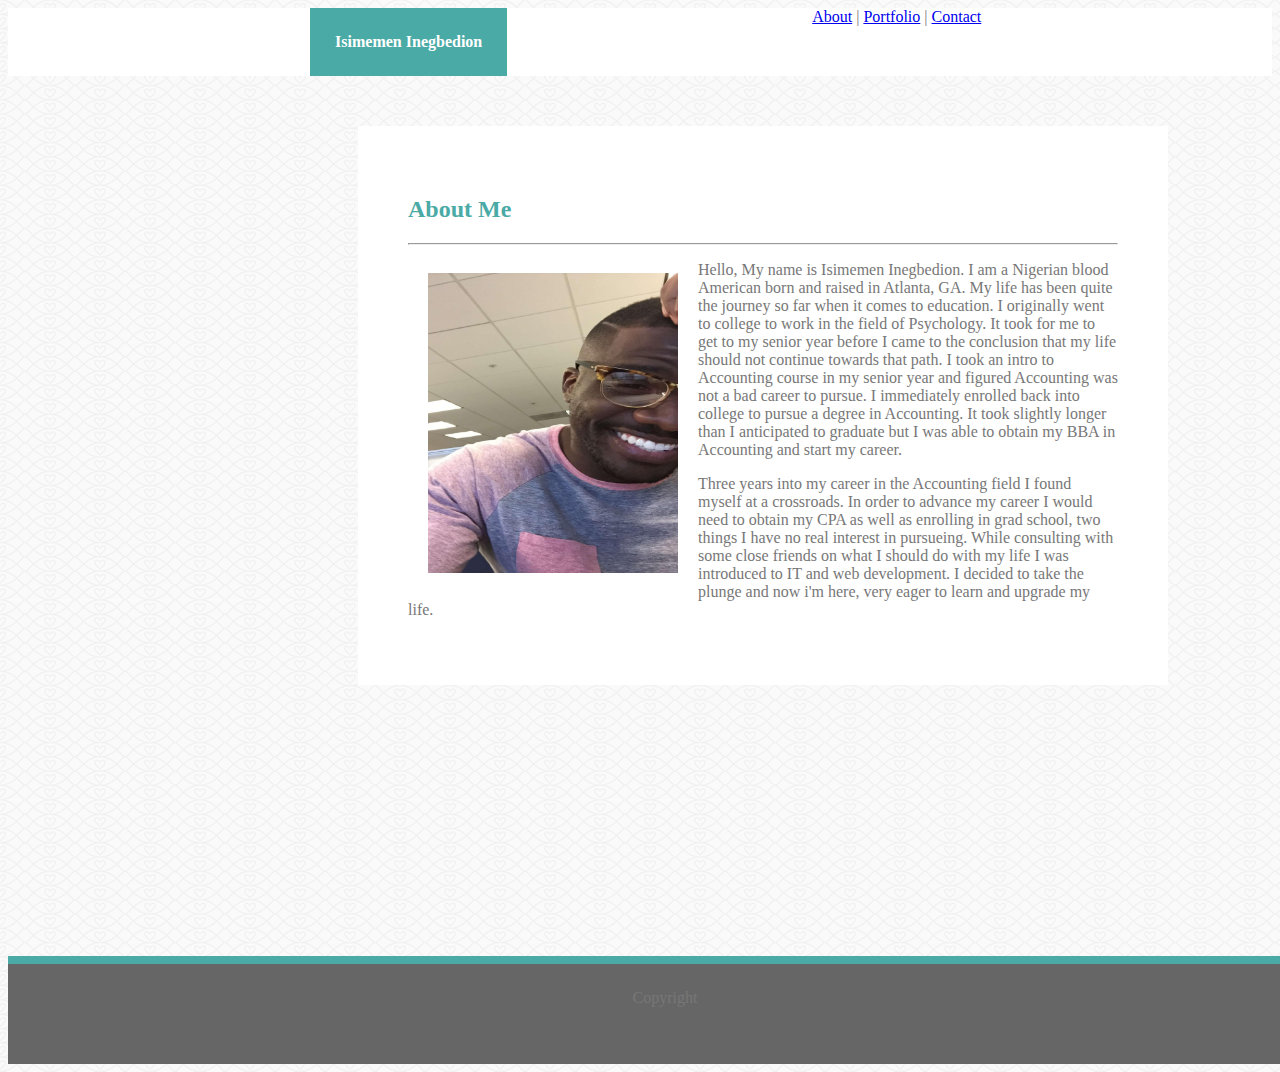
<file: index.html>
<!DOCTYPE html>
<html lang="en">
<head>
        <link rel="stylesheet" type="text/css" href="assets/css/style.css">
    <meta charset="UTF-8">
    <meta name="viewport" content="width=device-width, initial-scale=1.0">
    <meta http-equiv="X-UA-Compatible" content="ie=edge">
    <title>That Portfolio Though</title>
</head>
<body>

<header>
    <h1>Isimemen Inegbedion</h1>
<div class="Links">
<a href="index.html">About</a> | 
<a href="portfolio.html">Portfolio</a> |
<a href="contact.html">Contact</a>
</div>
</header>
<div class="content">

<div class="AboutMe">
<h2>About Me</h2>   
<hr>
<img id="MyFace" src="assets/images/My_Face.jpg">

        <p>Hello, My name is Isimemen Inegbedion. I am a Nigerian blood American born and raised in Atlanta, GA.
        My life has been quite the journey so far when it comes to education. I originally went to college
        to work in the field of Psychology. It took for me to get to my senior year before I came to the conclusion that my life should not 
        continue towards that path. I took an intro to Accounting course in my senior year and figured Accounting was not a bad career to pursue. 
        I immediately enrolled back into college to pursue a degree in Accounting.
        It took slightly longer than I anticipated to graduate but I was able to obtain my BBA in Accounting and start my career. 
        </p>
        <p>
        Three years into my career in the Accounting field I found myself at a crossroads. In order to advance my career I would need to obtain my CPA
        as well as enrolling in grad school, two things I have no real interest in pursueing. While consulting with some close friends on what I should do with my life I was introduced to
        IT and web development. I decided to take the plunge and now i'm here, very eager to learn and upgrade my life.
        </p>

</div>
</div>
<footer class="footer">Copyright</footer>
</body>

</html>
</file>
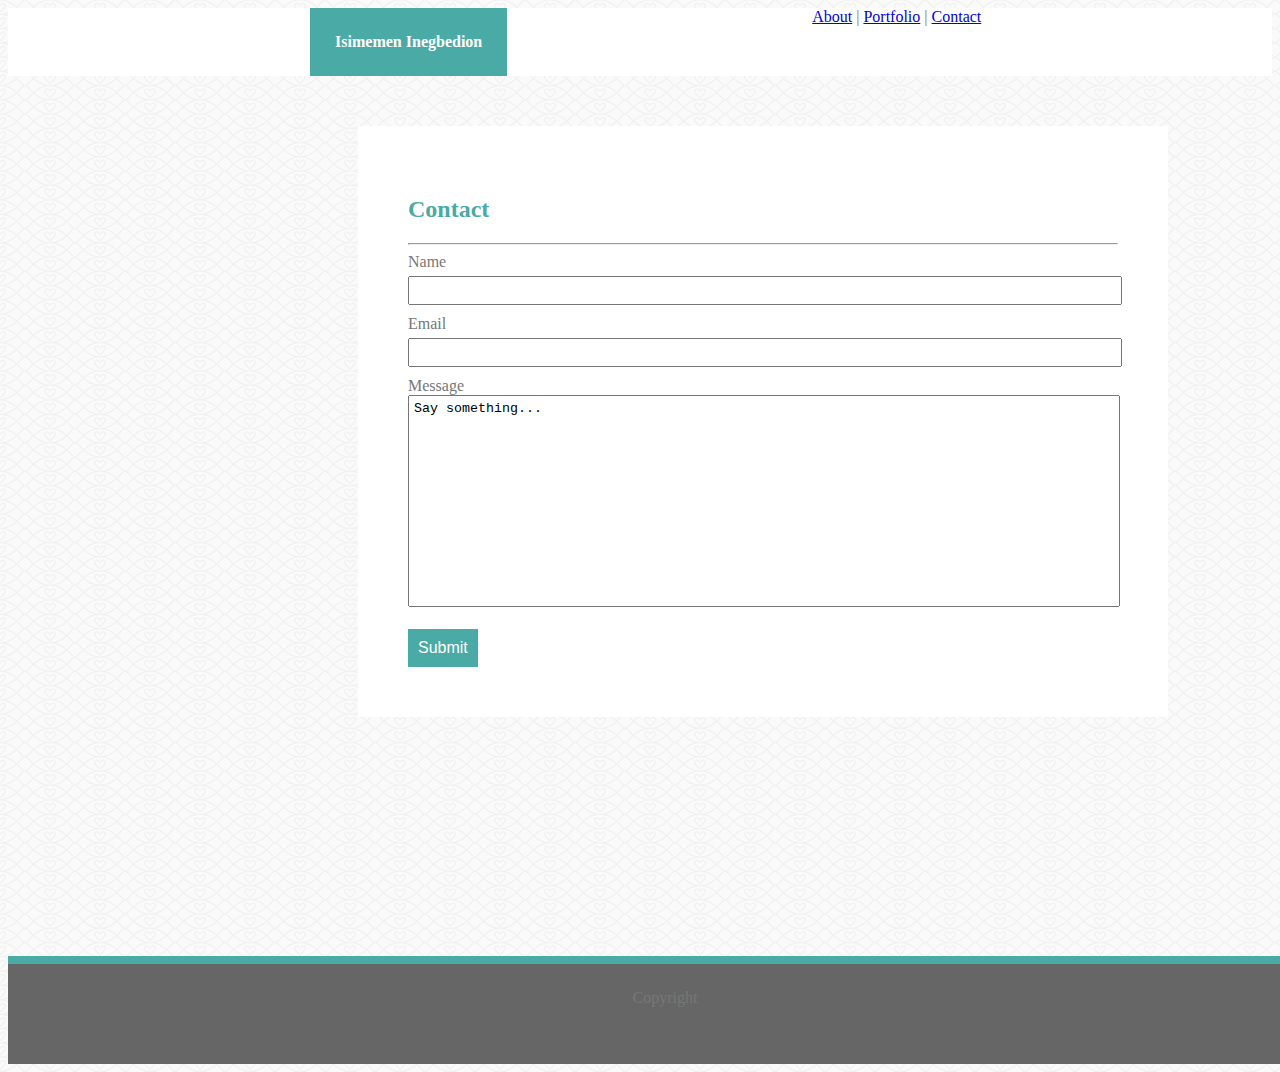
<file: contact.html>
<!DOCTYPE html>
<html lang="en">


<head>
        <link rel="stylesheet" type="text/css" href="assets/css/style.css">
    <meta charset="UTF-8">
    <meta name="viewport" content="width=device-width, initial-scale=1.0">
    <meta http-equiv="X-UA-Compatible" content="ie=edge">
    <title>That Portfolio Though</title>
</head>

<body>
    
<header>
    <h1>Isimemen Inegbedion</h1>
<div class="Links">
<a href="index.html">About</a> |
<a href="portfolio.html">Portfolio</a> |
<a href="contact.html">Contact</a> 
</div>
</header>

<div class="content">
<div class="Message">
    <h2>Contact</h2>
<hr>
<form>
    Name
    <br>
    <input type="text">
    <br>
    Email
    <br>
    <input type="email">
    <br>
    Message
    <br>
    <textarea>Say something...</textarea>
    <br>
</br>

<button>Submit</button>
</form>
</div>
</div>
    
<footer class="footer">Copyright</footer>
</body>
</html>
</file>
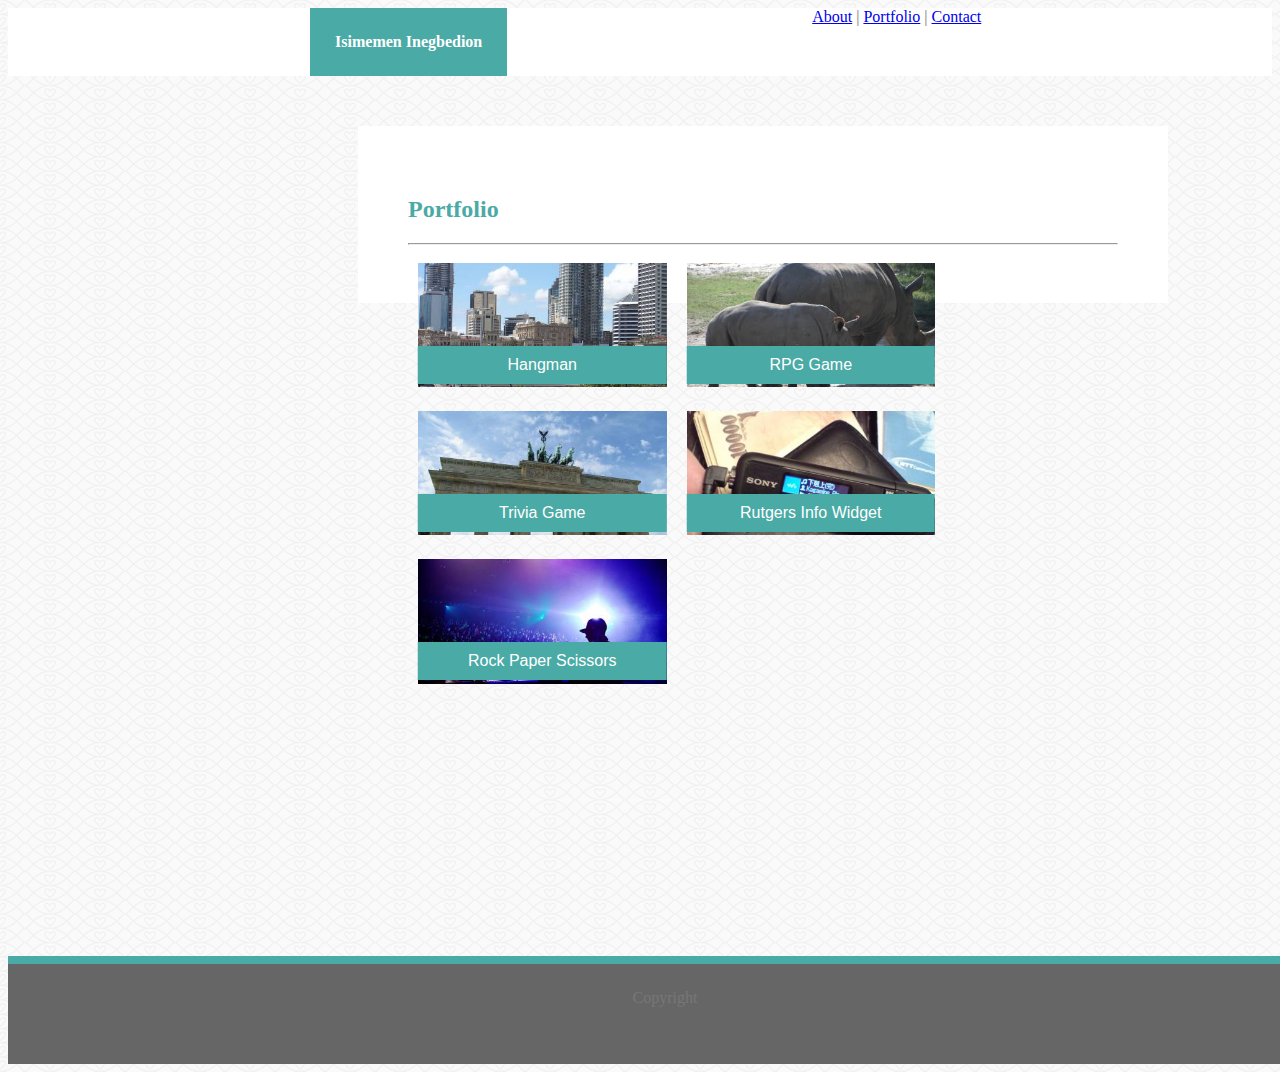
<file: portfolio.html>
<!DOCTYPE html>
<html lang="en">
<head>
        <link rel="stylesheet" type="text/css" href="assets/css/style.css">
    <meta charset="UTF-8">
    <meta name="viewport" content="width=device-width, initial-scale=1.0">
    <meta http-equiv="X-UA-Compatible" content="ie=edge">
    <title>That Portfolio Though</title>
</head>

<body>

<header>
    <h1>Isimemen Inegbedion</h1>
<div class="Links">
<a href="index.html">About</a> |
<a href="portfolio.html">Portfolio</a> |
<a href="contact.html">Contact</a>
</div>
</header>

<div class="content">
<div class="AboutMe">
    
    <h2>Portfolio</h2>
<hr>

<div class="container">
<img src="assets/images/placeholder1.jpg"><button class="btn">Hangman</button></div>


<div class="container">
<img src="assets/images/placeholder2.jpg"><button class="btn">RPG Game</button></div>


<div class="container">
<img src="assets/images/placeholder3.jpg"><button class="btn">Trivia Game</button></div>


<div class="container">
<img src="assets/images/placeholder4.jpg"><button class="btn">Rutgers Info Widget</button></div>


<div class="container">
<img src="assets/images/placeholder6.jpg"><button class="btn">Rock Paper Scissors</button></div>
</div>
</div>

<footer class="footer">Copyright</footer>
</body>


</html>
</file>
<file: assets/css/style.css>
header{
    font-family: 'Georgia', Times, Times New Roman, serif;
    background-color: #ffffff;
    border-color: #cccccc;
    margin:0px 0px 10px 0px;
    width: 100%;

    }

h1{
    background-color: #4aaaa5;
    padding: 25px;
    color: white;
    text-align: center;
    display: inline-block;
    font-size: 16px;
    margin: 0px 0px 0px 23.9%
}

h2{
    color: #4aaaa5;
    font: 'Arial', 'Helvetica Neue', Helvetica, sans-serif;
}

footer{
    background-color: #666666;
    text-align:center;
    clear: both;
    padding: 25px;
    border-top: 8px solid #4aaaa5;
    width: 100%;
    height: 50px
    }

body{
    font: 'Arial', 'Helvetica Neue', Helvetica, sans-serif;
    background-color: #ffffff;
    border-color: #dddddd;
    color: #777777;
    background-image: url(../images/fishnets-and-hearts.png)
}

button {
        background-color: #4aaaa5;
        border: none;
        color: white;
        padding: 10px 10px;
        text-align: center;
        display: inline-block;
        font-size: 16px;
      }


.Message{
    padding: 50px;
    margin: 50px 50px -100px 100px;
    border: 10px;
    background-color: #ffffff
}

.Links{
    float: right;
    margin: 0px 23% 0px 0px
}


input{
    width: 700px;
    padding: 5px
}

textarea{
    resize: none;
    padding: 5px;
    width: 700px;
    height: 200px
}

.AboutMe{
    padding: 50px;
    margin: 50px 50px -100px 100px;
    border: 10px;
    background-color: #ffffff;
}

a:visited {
     color: #777777;
}

input{
    margin: 5px 5px 10px 0px
}

.container {
    position: relative;
    width: 35%;
    margin: 10px;
    float: left; 
/* Cant get images to stay in white space */
}

.container img{
    width:100%;
    height: auto;
}

.container .btn {
    position: absolute;
    bottom: -9%;
    left: 50%;
    transform: translate(-50%, -50%);
    -ms-transform: translate(-50%, -50%);
    width: 100%
}
.container .btn:hover {
  background-color: black;
}


#MyFace{
    height: 300px;
    width: 250px;
    margin: 20px;
    float: left
}

.content{
    width: 960px;
    margin-left: 250px;
    min-height: calc(100vh - 70px);
}
</file>
